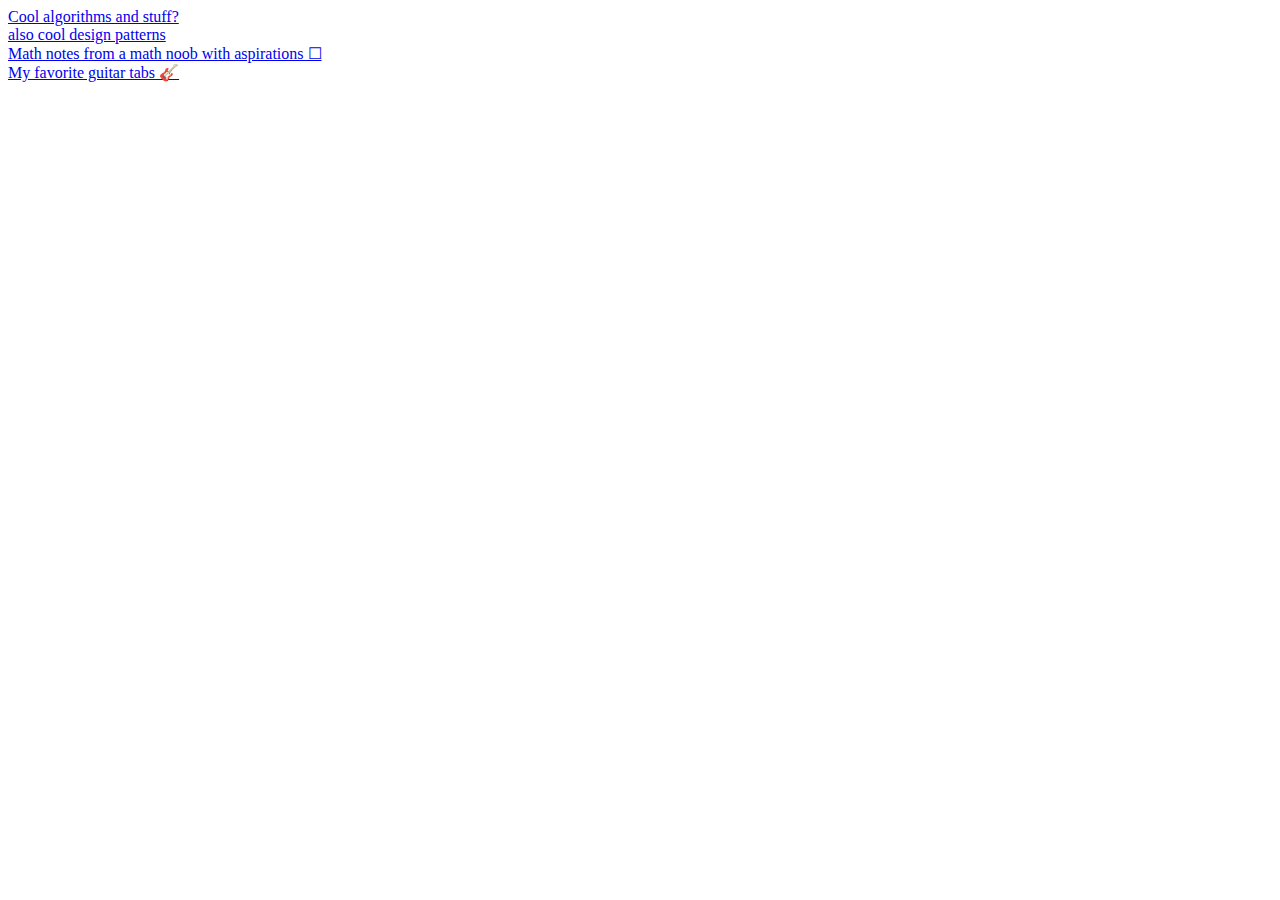
<file: public/index.html>
<!DOCTYPE html>
<html>
    <header>
    </header>
    <body>
        <a href="competitive">Cool algorithms and stuff?</a>
        <br />
        <a href="design-patterns">also cool design patterns</a>
        <br />
        <a href="math-notes">Math notes from a math noob with aspirations &#x2610</a>
        <br />
        <a href="guitar-tabs">My favorite guitar tabs &#127928</a>
        <br />
    </body>

</html>
</file>
